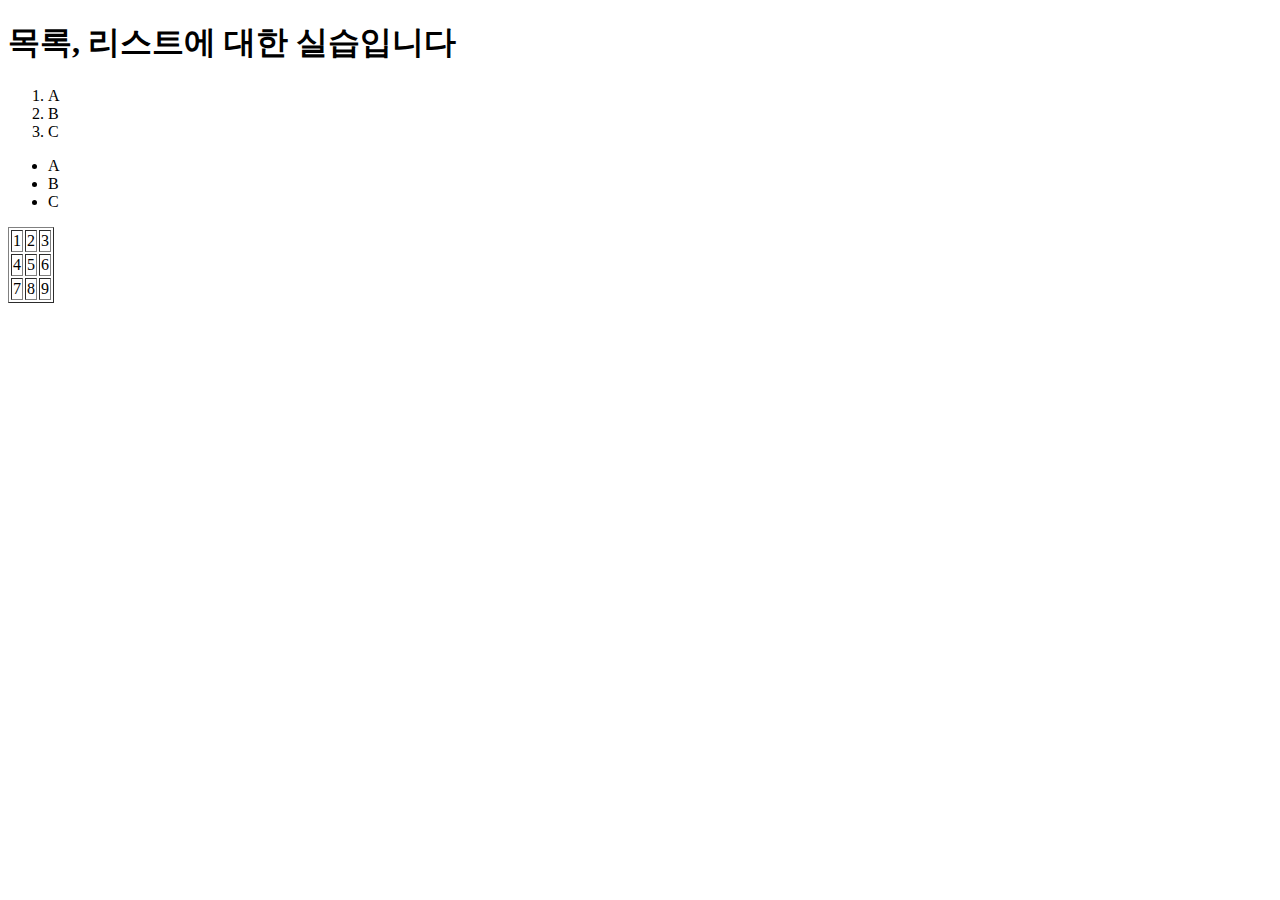
<file: basic/day2/index.html>
<!DOCTYPE html>
<html lang="en">
<head>
    <meta charset="UTF-8">
    <meta name="viewport" content="width=device-width, initial-scale=1.0">
    <title>Document</title>
</head>
<body>
    <h1>목록, 리스트에 대한 실습입니다</h1>
    <!-- Ordered list -->
    <ol>
        <li>A</li>
        <li>B</li>
        <li>C</li>
    </ol>
    <!-- Unordered list -->
    <ul>
        <li>A</li>
        <li>B</li>
        <li>C</li>
    </ul>
    <!-- table -->
    <table border="1">
        <tr>
            <td>1</td>
            <td>2</td>
            <td>3</td>
        </tr>
        <tr>
            <td>4</td>
            <td>5</td>
            <td>6</td>
        </tr>
        <tr>
            <td>7</td>
            <td>8</td>
            <td>9</td>
        </tr>
    </table>
</body>
</html>
</file>
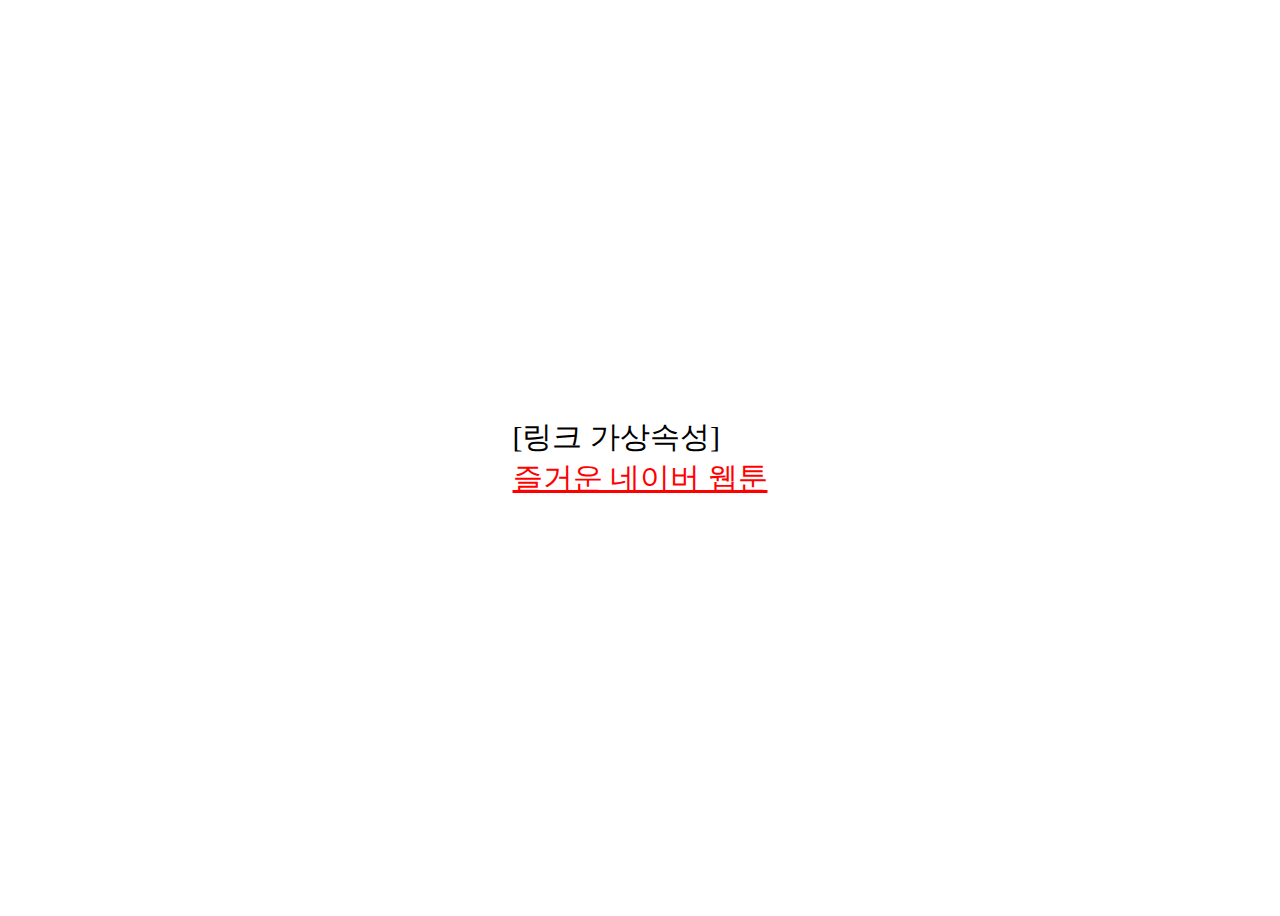
<file: basic/day3/index.html>
<!DOCTYPE html>
<html lang="en">

<head>
    <meta charset="UTF-8">
    <meta name="viewport" content="width=device-width, initial-scale=1.0">
    <title>Day 3</title>
</head>

<body>
    <style>
        section {
            padding: 20px;
        }

        main {
            display: flex;
            flex-direction: column;
            font-size: 30px;
            justify-content: center;
            align-items: center;
            height: 100vh;
        }

        input {
            width: 300px;
            height: 40;
            font-size: 20px;
        }
    </style>
    <main>
        <!-- ======== placeholder ======== -->
        <section>
            <div>[링크 가상속성]</div>
            <a href="https://comic.naver.com/index">즐거운 네이버 웹툰</a>
        </section>
        <style>
            /* unvisited link */
            a:link {
                color: red;
            }
            /* visited link */
            a:visited {
                color: #00FF00;
            }
            /* mouse over link */
            a:hover {
                color: #FF00FF;
            }
            /* selected link */
            a:active {
                color: #0000FF;
            }
        </style>

    </main>

</body>

</html>
</file>
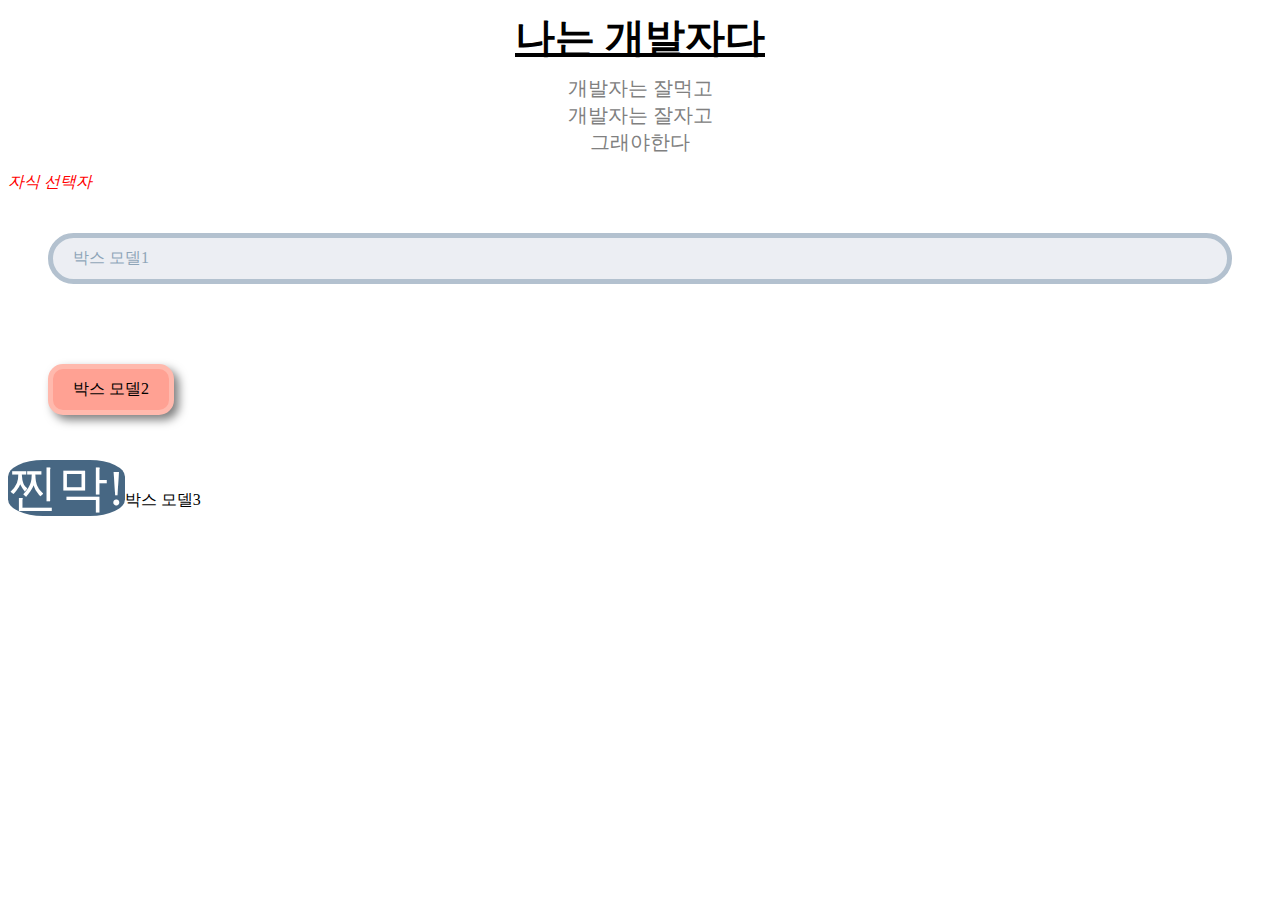
<file: basic/day2/css_practice.html>
<!DOCTYPE html>
<html lang="en">
<head>
    <meta charset="UTF-8">
    <meta name="viewport" content="width=device-width, initial-scale=1.0">
    <link rel="stylesheet" href="./style.css" />
    <title>Document</title>
</head>
<body>
    <div id="title">나는 개발자다</div>
    <div class="description">개발자는 잘먹고</div>
    <div class="description">개발자는 잘자고</div>
    <div class="description">그래야한다</div>

    <div>
        <p>자식 선택자</p>
    </div>
    </hr>
    <div id="box1">
        박스 모델1
    </div>
    <div id="box2">
        박스 모델2
    </div>
    <div id="box3">
        <span>찐막!</span>박스 모델3
    </div>
</body>
</html>
</file>
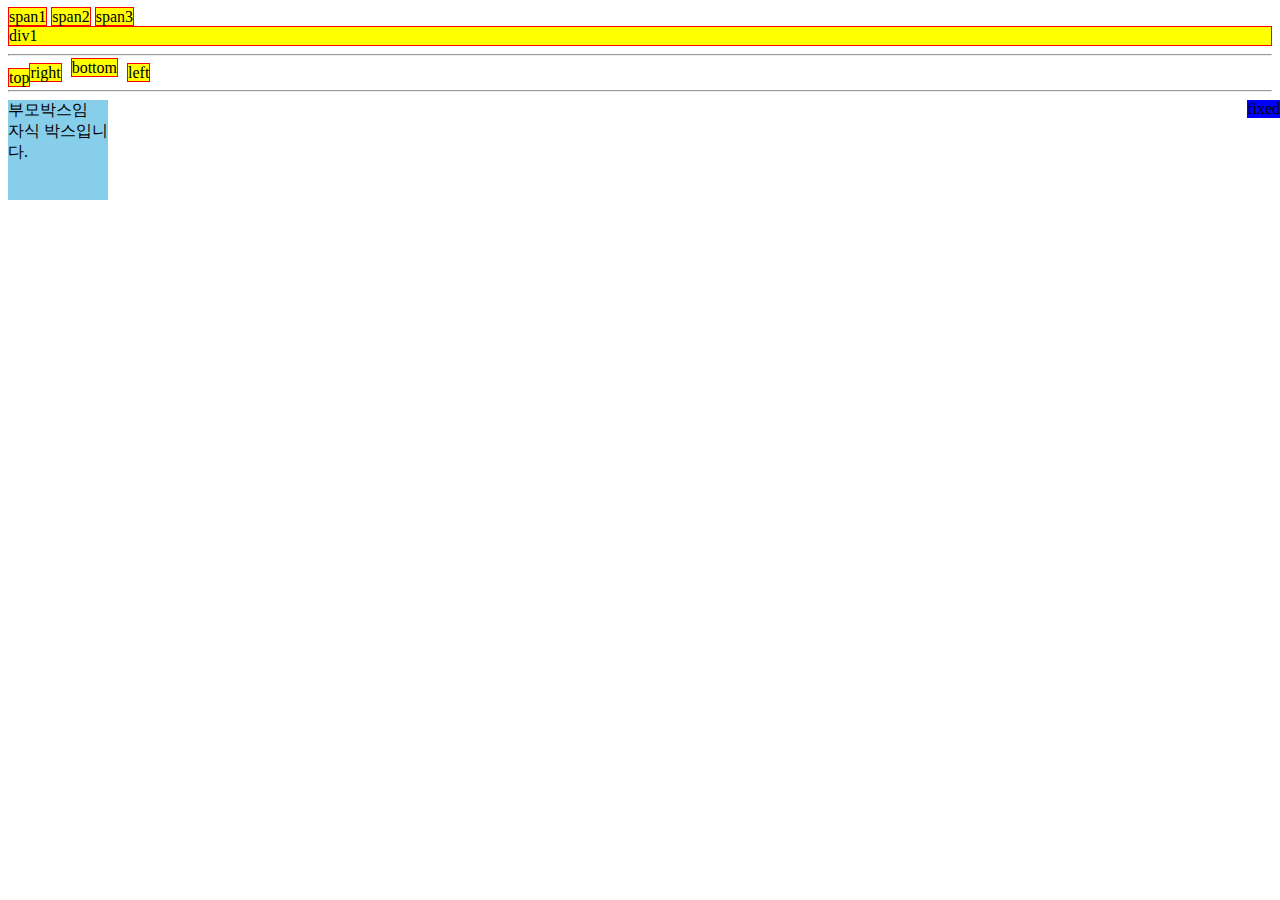
<file: basic/day2/positon_practice.html>
<!DOCTYPE html>
<html lang="en">

<head>
    <meta charset="UTF-8">
    <meta name="viewport" content="width=device-width, initial-scale=1.0">
    <title>Document</title>
    <link rel="stylesheet" href="./position_practice.css" />
</head>

<body>
    <div class="static-box">
        <span>span1</span>
        <span>span2</span>
        <span>span3</span>
        <div>div1</div>
    </div>
    <hr>
    <span class="top">top</span>
    <span class="right">right</span>
    <span class="bottom">bottom</span>
    <span class="left">left</span>
    <hr>
    <div class="fixed-box">
        fixed
    </div>
    <div id="parent">
        부모박스임
        <div id="child">
            자식 박스입니다.
        </div>
    </div>
</body>

</html>
</file>
<file: basic/day2/style.css>
/* ID 선택자 */
#title {
    text-decoration: underline;
    font-size: 40px;
    font-weight: bold;
    text-align: center;
    margin: 10px;
}
/* 클래스 선택자 */
.description {
    color: gray;
    text-align: center;
    font-size: 20px;
}
/* 태그 선택자 */
p {
    font-style: italic;
}
/* 자식 선택자 */
div p {
    color: red;
}

#box1{
    display: block;
    background-color: #e4e8ee;
    padding: 10px 20px;
    color: #5e7e9b;
    border: 5px solid #93a7bb;
    border-radius:30px;
    margin: 40px;
    opacity: 0.7;
}

#box2 {
    display: inline-block;
    background-color: #ffa193;
    padding: 10px 20px;
    border: 5px solid #ffb9ad;
    border-radius: 15px;
    box-shadow: 100%;
    margin: 40px;
    box-shadow: 5px 5px 10px rgba(0, 0, 0, 0.5);
}

#box3 span {
    display: inline;
    background-color: #476783;
    color: white;
    font-size: 50px;
    border-radius: 30%;
}
</file>
<file: basic/day2/position_practice.css>
/* Static position 연습 */
.static-box div {
    background: yellow;
    border: 1px solid red;
}

span {
    background: yellow;
    border: 1px solid red;
}

/* Relative position 연습 */
.top {
    position: relative;
    top: 5px;
    z-index: 1;
}

.right {
    position: relative;
    right: 5px;
}

.bottom {
    position: relative;
    bottom: 5px;
}

.left {
    position: relative;
    left: 5px;
    background: yellow;
    border: 1px solid red;
}

/* Fixed position 연습  */
.fixed-box {
    background: blue;
    position: absolute;
    right: 0;
}

/* Absolute position 연습 */
#parent {
    background: skyblue;
    position: relative;
    width: 100px;
    height: 100px;
}

#child {
    position: absolute;
    right: 0;
}
</file>
